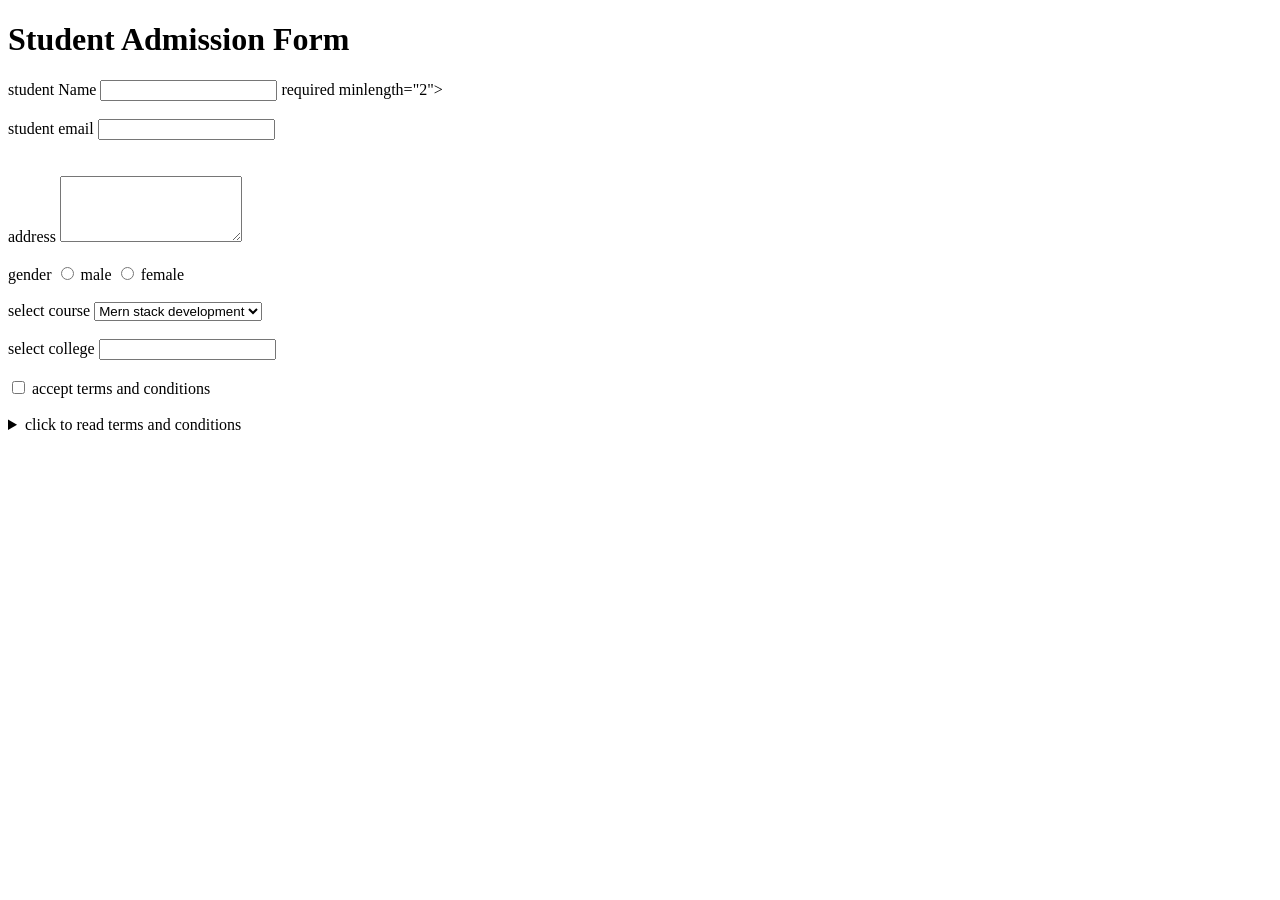
<file: form.html>
<!DOCTYPE html>
<html lang="en">
<head>
    <meta charset="UTF-8">
    <meta name="viewport" content="width=device-width, initial-scale=1.0">
    <title>Document</title>
</head>
<body>

    <h1>Student Admission Form</h1>

    <form>
        <label for="">student Name </label>
        <input type="text"> required minlength="2">
        
        <br><br>
        
        <label for="">student email </label>
        <input type="email">

        <br>
        <br>
        <br>
        <label for="">address</label>
        <textarea cols="20" rows="4"></textarea>

        <br><br>

        <label for="">gender</label>
        <input type="radio" name="gender"> male
        <input type="radio" name="gender"> female

        <br><br>

        <label for=""> select course</label>
        <select>
            <option> Mern stack development</option>
            <option> Data science</option>
            <option> data analytics</option>
            <option> devops </option>
            <option> UI/UX Design</option>
        </select>

        <br><br>

        <label for=""> select college</label>
        <input type="text" list="college">
        <datalist id="college">
            <option> amity university</option>
            <option> shivaji university</option>
            <option> delhi university</option>
            <option> jnu</option>
            <option> jamia millia islamia</option>
        </datalist>

        <br><br>

        <input type="checkbox" id="terms"> 
        <label for="terms"> accept terms and conditions</label>

        <br><br>

        <details>
            <summary> click to read terms and conditions</summary>
            <p>Lorem ipsum dolor sit amet consectetur adipisicing elit. Voluptas, voluptate.</p>


        <button type="submit">submit</button>

    </form>

</body>



    
</body>
</html>
</file>
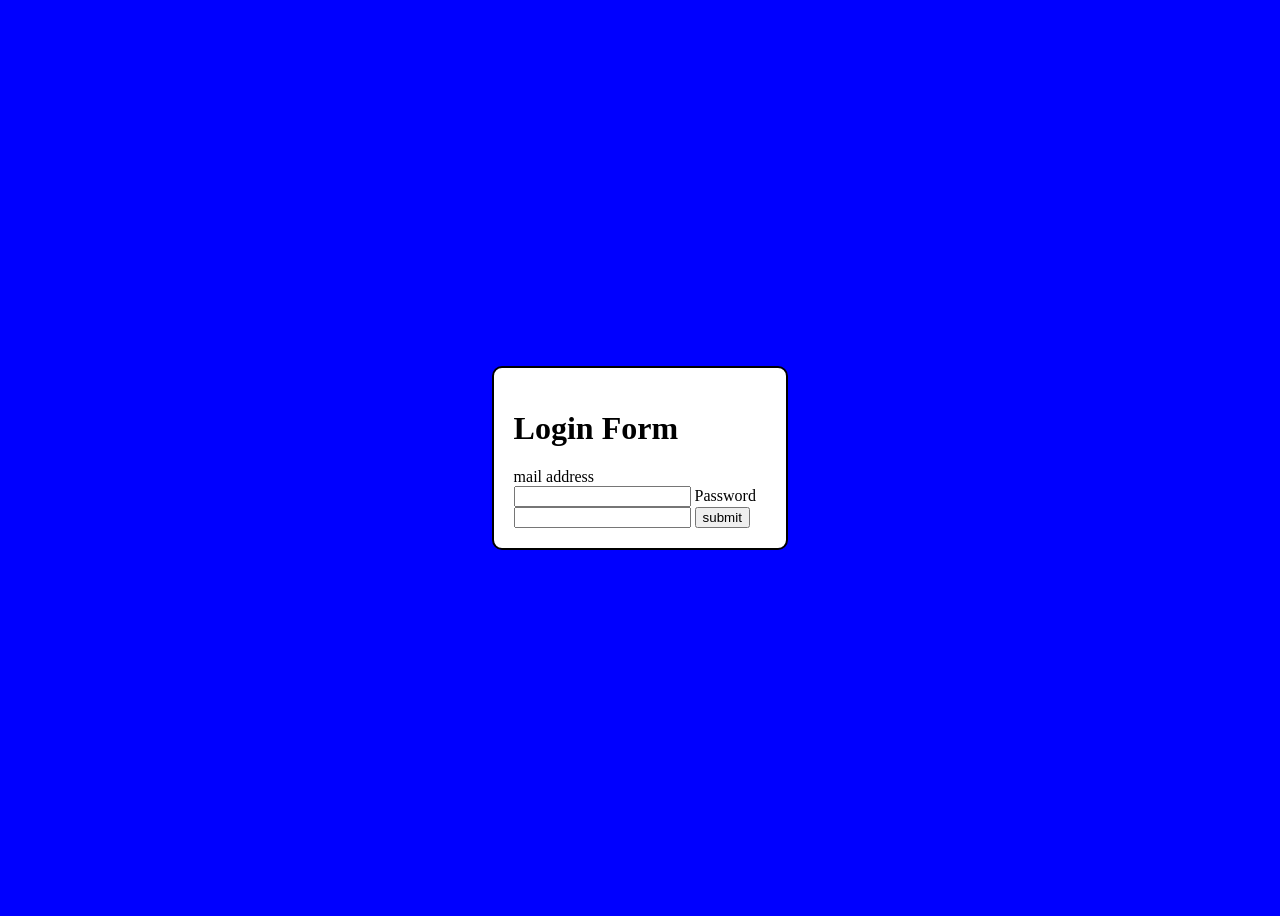
<file: login.html>
<!DOCTYPE html>
<html lang="en">
<head>
    <meta charset="UTF-8">
    <meta name="viewport" content="width=device-width, initial-scale=1.0">
    <title>login form</title>
    <style>
        .card{
            border: 2px solid black;
            width: 20%;
            background-color: white;
            border-radius: 10px;
            padding: 20px;
        }
        body{
            display: flex;
            justify-content: center;
            align-items: center;
            height: 100vh;

            background-color: blue;
        }

    </style>
</head>
<body>

<div class="card">
    <h1>Login Form</h1>

    <form>
        <label for=""><Embed></Embed>mail address</label>
        <input type="email">


        <label for="">Password</label>
        <input clas="text-input" type="password">


        <button class="btn-submit">submit</button>
    </form>

    
</body>
</html>
</file>
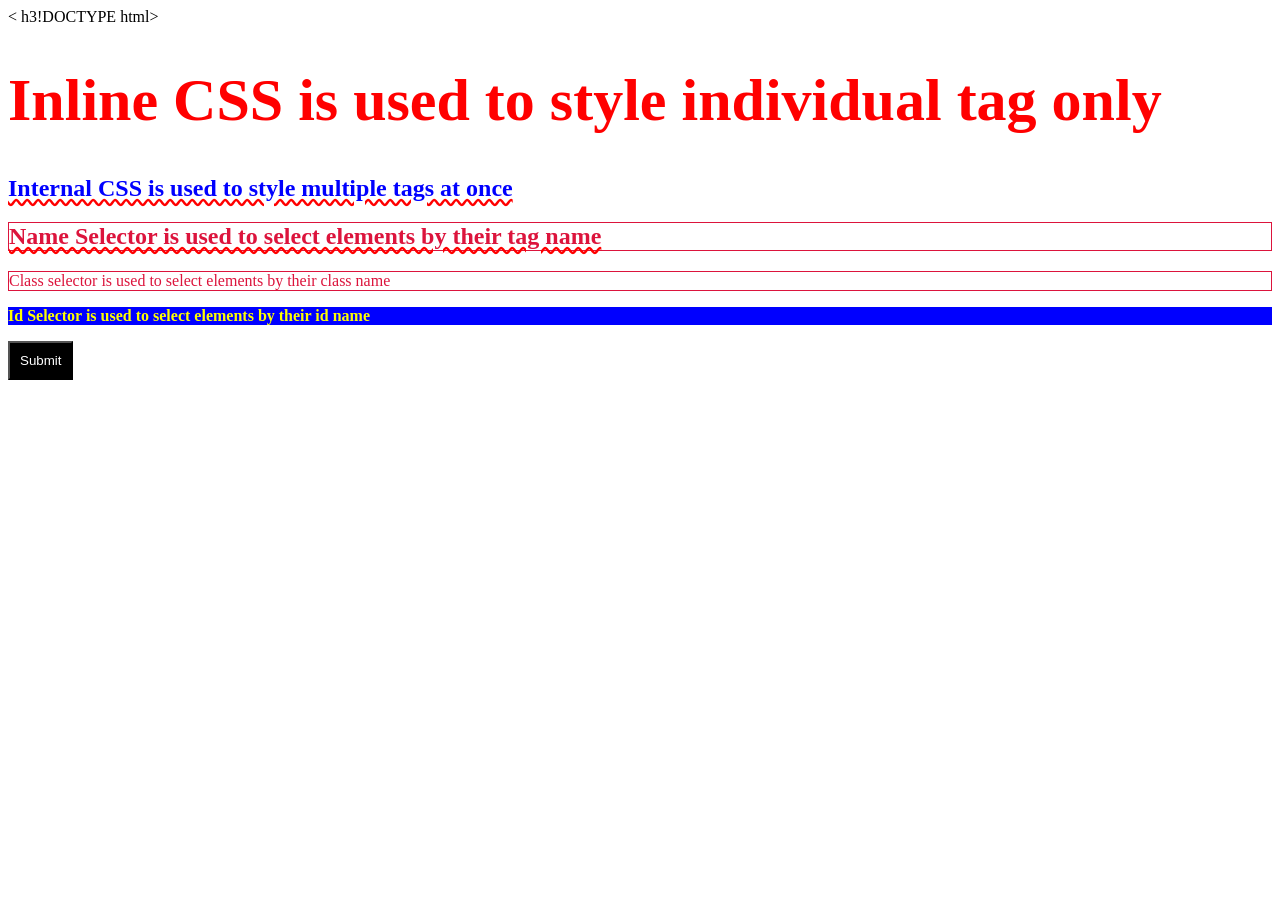
<file: usingcss.html>
< h3!DOCTYPE html>
    <html lang="en">

    <head>
        <meta charset="UTF-8">
        <meta name="viewport" content="width=device-width, initial-scale=1.0">
        <title>Document</title>
<link rel="stylesheet" href="style.css">

        <style>
            h2 {
                color: blue;
                text-decoration: underline wavy red;

            }

            .text {
                color: crimson;
                border: 1px solid crimson;
            }

            #mytext {
                background-color: blue;
                color: yellow;
                font-weight: bold;
            }

               
        </style>
    </head>

    <body>

        <h1 style="color: red; font-size: 60px;">Inline CSS is used to style individual tag only</h1>

        <h2>Internal CSS is used to style multiple tags at once</h2>

        <h2 class="text">Name Selector is used to select elements by their tag name</h2>

        <p class="text">Class selector is used to select elements by their class name</p>

        <p id="mytext">Id Selector is used to select elements by their id name</p>

      <button class="btn">Submit</button>
    </body>

    </html>
</file>
<file: style.css>
.btn{
    background-color: black;
    color: white;
    padding: 10px;
    border-radius: 5
}
</file>
